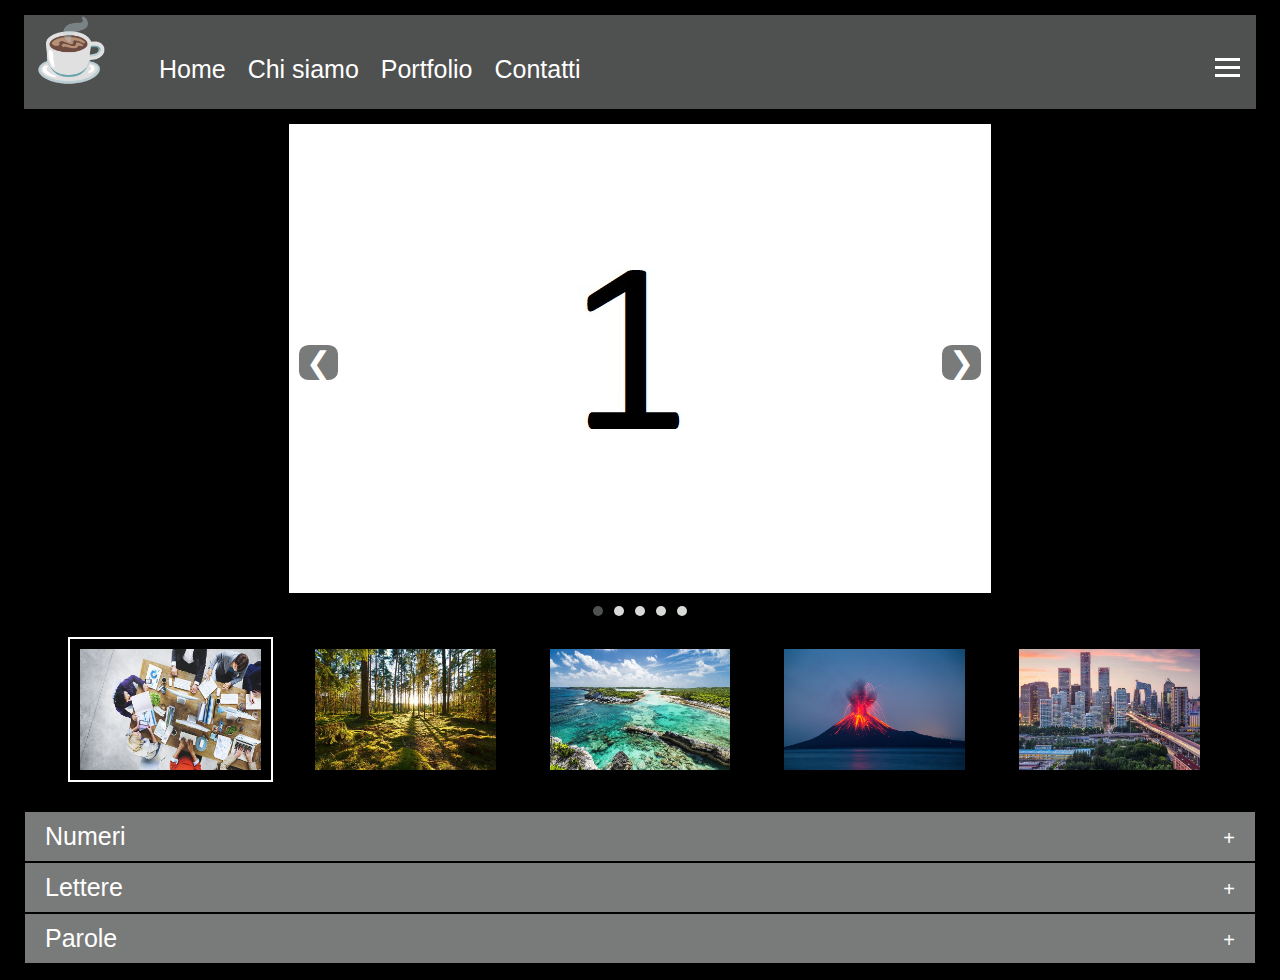
<file: index.html>
<!DOCTYPE html>
<html lang="en">

<head>
    <meta charset="UTF-8">
    <meta http-equiv="X-UA-Compatible" content="IE=edge">
    <meta name="viewport" content="width=device-width, initial-scale=1.0">
    <link rel="stylesheet" href="css/main.css">
    <title>Prova flex table</title>
</head>

<body>
    <div id="body-div">
        <div id="header">
            <div id="header__logo">
                <p id="logo-p">&#9749;</p>
            </div>
            <div id="header__menu-list">
                <ul>
                    <li class="header__menu-listitem"><a href="">Home</a> </li>
                    <li class="header__menu-listitem"><a href="">Chi siamo</a>
                        <div class="header__submenu">
                            <p><a href="">Oggi</a></p>
                            <p><a href="">Le origini</a></p>
                            <p><a href="">Il domani</a></p>
                        </div>
                    </li>
                    <li class="header__menu-listitem"><a href="">Portfolio</a></li>
                    <li class="header__menu-listitem"><a href="">Contatti</a></li>
                </ul>
            </div>
            <div class="header__menu">
                <div class="header__menu-bar"></div>
                <div class="header__menu-bar"></div>
                <div class="header__menu-bar"></div>
            </div>
        </div>

        <div class="carosello">
            <div class="carosello__main">
                <div class="carosello__slide">
                    <img src="img/uno.jpg">
                </div>
                <div class="carosello__slide">
                    <img src="img/fotolia-92027264european-day-forest-green-forest.jpg">
                </div>
                <div class="carosello__slide">
                    <img src="img/LongIsland-Bahamas-ShaneGross.jpg">
                </div>
                <div class="carosello__slide">
                    <img src="img/vulcano.jpg">
                </div>
                <div class="carosello__slide">
                    <img src="img/pechino1.jpg">
                </div>
                <div id="carosello__precedente" class="carosello__selettore">
                    <a onclick="precedente()">&#10094;</a>
                </div>
                <div id="carosello__seguente" class="carosello__selettore">
                    <a onclick="seguente()">&#10095;</a>
                </div>

            </div>
  <!--          <div style="text-align:center">
                <span class="carosello__pallini" onclick="setSlide(0)"></span>
                <span class="carosello__pallini" onclick="setSlide(1)"></span>
                <span class="carosello__pallini" onclick="setSlide(2)"></span>
                <span class="carosello__pallini" onclick="setSlide(3)"></span>
                <span class="carosello__pallini" onclick="setSlide(4)"></span>
            </div> -->
            <div style="text-align:center">
                <span class="carosello__pallini"></span>
                <span class="carosello__pallini"></span>
                <span class="carosello__pallini"></span>
                <span class="carosello__pallini"></span>
                <span class="carosello__pallini"></span>
            </div>

 <!--           <div class="carosello__parent">
                <div class="carosello__parent__slide" onclick="setParent(0)"><img src="img/office-t.jpg"></div>
                <div class="carosello__parent__slide" onclick="setParent(1)"><img
                        src="img/fotolia-92027264european-day-forest-green-forest.jpg"></div>
                <div class="carosello__parent__slide" onclick="setParent(2)"><img
                        src="img/LongIsland-Bahamas-ShaneGross.jpg"></div>
                <div class="carosello__parent__slide" onclick="setParent(3)"><img src="img/vulcano.jpg"></div>
                <div class="carosello__parent__slide" onclick="setParent(4)"><img src="img/pechino1.jpg"></div>
            </div> -->

            <div class="carosello__parent">
                <div class="carosello__parent__slide"><img src="img/office-t.jpg"></div>
                <div class="carosello__parent__slide"><img
                        src="img/fotolia-92027264european-day-forest-green-forest.jpg"></div>
                <div class="carosello__parent__slide"><img
                        src="img/LongIsland-Bahamas-ShaneGross.jpg"></div>
                <div class="carosello__parent__slide"><img src="img/vulcano.jpg"></div>
                <div class="carosello__parent__slide"><img src="img/pechino1.jpg"></div>
            </div>
        </div>

        <div id="numeri" class="accordion">
            <p class="accordion__clickable">Numeri</p>
            <div class="accordion__content">
                <div class="flex-table">
                    <div class="flex-table__header">
                        <div class="flex-table__column">
                            <p>1</p>
                        </div>
                        <div class="flex-table__column">
                            <p>2</p>
                        </div>
                        <div class="flex-table__column">
                            <p>3</p>
                        </div>
                        <div class="flex-table__column">
                            <p>4</p>
                        </div>
                    </div>
                    <div class="flex-table__row">
                        <div class="flex-table__column">
                            <p>11</p>
                        </div>
                        <div class="flex-table__column">
                            <p>12</p>
                        </div>
                        <div class="flex-table__column">
                            <p>13</p>
                        </div>
                        <div class="flex-table__column">
                            <p>14</p>
                        </div>
                    </div>
                    <div class="flex-table__row">
                        <div class="flex-table__column">
                            <p>21</p>
                        </div>
                        <div class="flex-table__column">
                            <p>22</p>
                        </div>
                        <div class="flex-table__column">
                            <p>23</p>
                        </div>
                        <div class="flex-table__column">
                            <p>24</p>
                        </div>
                    </div>
                </div>
            </div>
        </div>
        <div id="lettere" class="accordion">
            <p class="accordion__clickable">Lettere</p>
            <div class="accordion__content">
                <div class="flex-table">
                    <div class="flex-table__header">
                        <div class="flex-table__column">A</div>
                        <div class="flex-table__column">B</div>
                        <div class="flex-table__column">C</div>
                        <div class="flex-table__column">D</div>
                    </div>
                    <div class="flex-table__row" id="lettereRow">
                        <div class="flex-table__column">E</div>
                        <div class="flex-table__column">F</div>
                        <div class="flex-table__column">G</div>
                        <div class="flex-table__column">H</div>
                    </div>
                    <div class="flex-table__row">
                        <div class="flex-table__column" style="flex-basis: 300%">I</div>
                        <!--    <div class="flex-table-column-2">L</div> 
                    <div class="flex-table-column-3">M</div> -->
                        <div class="flex-table__column">N</div>
                    </div>
                </div>
            </div>
        </div>
        <div id="parole" class="accordion">
            <p class="accordion__clickable">Parole</p>
            <div class="accordion__content">
                <div class="flex-table">
                    <div class="flex-table__header">
                        <div class="flex-table__column">Attico</div>
                        <div class="flex-table__column">Barile</div>
                        <div class="flex-table__column">Canaglia</div>
                        <div class="flex-table__column">Dottore</div>
                    </div>
                    <div class="flex-table__row">
                        <div class="flex-table__column">Elemento</div>
                        <!--     <div class="flex-table-column-2">Feature</div>-->
                        <div class="flex-table__column" style="flex-basis: 200%">Governo</div>
                        <div class="flex-table__column">Hotel</div>
                    </div>
                    <div class="flex-table__row">
                        <div class="flex-table__column">Ittico</div>
                        <div class="flex-table__column">Labartino</div>
                        <div class="flex-table__column">Moto</div>
                        <div class="flex-table__column">Nautico</div>
                    </div>
                </div>
            </div>
        </div>
    </div>
    <script src="js/carosello_copy.js"></script>
    <script src="js/menu.js"></script>
    <script>
        var el = document.getElementsByClassName("accordion");
        var i;
        for (i = 0; i < el.length; i++) {
            var prova = el[i].firstChild.nextSibling;
            console.log(prova);
            prova.addEventListener("click", function () {

                for (var k = 0; k < el.length; k++) {
                    var element = el[k].firstChild.nextSibling
                    console.log(element)
          //          element.nextSibling.nextSibling.classList.remove("accordion--open");
         //           element.nextSibling.nextSibling.style.maxHeight = null;  
                    if (element != this) {
                        if (!element.classList.contains("accordion__clickable")) {
                        //    element.classList.toggle("accordion__clickable");
                            element.nextSibling.nextSibling.classList.remove("accordion--open");
                            element.classList.add("accordion__clickable");
                            element.nextSibling.nextSibling.style.maxHeight = null;  
                        }
                    }
                }

                var accEl = this.nextSibling.nextSibling;
                console.log(accEl)
                accEl.classList.toggle("accordion--open");

                if(accEl.classList.contains("accordion--open")){
                    accEl.style.maxHeight = accEl.scrollHeight + "px";
                    this.classList.remove("accordion__clickable");
                } else {
                    accEl.style.maxHeight = null;
                    this.classList.add("accordion__clickable");
                }


                /*
                if (accEl.style.maxHeight != 0) {
                    accEl.style.maxHeight = 0 + "px";
                    this.classList.toggle("accordion__clickable");
                } else {
                    accEl.style.maxHeight = accEl.scrollHeight + "px";
                    this.classList.toggle("accordion__clickable");
                }*/
            });
        }

    </script>
</body>

</html>
</file>
<file: css/main.css>
@charset "UTF-8";
body {
  font-family: Arial, Helvetica, sans-serif;
  font-size: 25px;
  color: white;
  background-color: black;
}

#body-div {
  margin: 15px;
}

.accordion {
  background-color: #797a7a;
}
.accordion > p {
  padding: 10px 20px;
  margin: 0px;
  border-width: 0 2px 2px 2px;
  border-style: solid;
  border-color: black;
}
.accordion > p:after {
  float: right;
  content: " −";
  font-size: 20px;
  margin-top: 5px;
}
.accordion > p:not(.accordion__clickable) {
  background-color: #a6a7a7;
}
.accordion .accordion__clickable:after {
  float: right;
  content: " +";
  font-size: 20px;
  margin-top: 5px;
}
.accordion .accordion__clickable:hover {
  background-color: #a6a7a7;
}

.flex-table {
  display: flex;
  flex-direction: column;
  justify-content: space-around;
  border: 2px solid black;
  border-top-style: none;
}
.flex-table div {
  width: 100%;
  height: 200px;
  display: flex;
  flex-direction: row;
  justify-content: space-around;
  align-items: center;
}
.flex-table div div p:hover {
  font-size: 50px;
  animation-name: focus;
  animation-duration: 0.4s;
  animation-fill-mode: backwards;
}

#lettereRow {
  display: flex;
  flex-direction: row-reverse;
}

#parole div div div div:hover {
  animation-name: parole;
  animation-duration: 0.2s;
  animation-fill-mode: backwards;
}

.accordion__content {
  display: none;
  color: black;
  background-color: #d8dad8;
  max-height: 0;
  overflow: hidden;
  transition: max-height 1s ease-out;
}

.accordion--open {
  display: block;
}

@keyframes focus {
  0% {
    font-size: 50px;
  }
  100% {
    font-size: 80px;
    transform: rotate(-360deg);
  }
}
@keyframes parole {
  100% {
    transform: scale(2);
  }
}
@media screen and (max-width: 1000px) {
  .flex-table {
    flex-wrap: wrap;
    flex: 50%;
  }
  .flex-table > div {
    flex-wrap: wrap;
    flex: 50%;
  }
  .flex-table > div > div {
    flex: 50%;
  }
}
@media screen and (max-width: 650px) {
  .flex-table {
    flex-wrap: wrap;
    flex: 100%;
  }
  .flex-table > div {
    flex-wrap: wrap;
    flex: 100%;
  }
  .flex-table > div > div {
    flex: 100%;
  }

  #header {
    flex-direction: column;
  }
  #header > * {
    align-self: center;
  }
  #header #header__menu-list {
    list-style-position: outside;
    margin: -10px;
  }
  #header #header__menu-list li:first-child {
    margin-left: -40px;
  }
}
.carosello {
  display: flex;
  flex: 90%;
  flex-direction: column;
  align-content: center;
  color: white;
  margin: 15px;
}
.carosello__main {
  display: flex;
  align-self: center;
  align-content: center;
  width: fit-content;
  position: relative;
}
.carosello__main img {
  border: 1px solid white;
  width: 100%;
  height: auto;
  position: relative;
}
.carosello__slide {
  display: none;
  animation-name: fade;
  animation-duration: 3s;
}
.carosello__selettore {
  font-size: 30px;
  position: absolute;
  top: 45%;
  width: auto;
  margin: 10px;
  padding: 0px 7px;
  border-radius: 25%;
  z-index: 10;
  background-color: #797a7a;
}
.carosello__selettore:hover {
  cursor: pointer;
}
.carosello__pallini {
  cursor: pointer;
  height: 10px;
  width: 10px;
  margin: 0 2px;
  background-color: #d8dad8;
  border-radius: 50%;
  display: inline-block;
  position: relative;
  transition: background-color 0.6s ease;
}
.carosello__pallini:hover {
  background-color: #4f5050;
}
.carosello__parent {
  display: flex;
  flex: 90%;
  justify-content: center;
  justify-items: center;
  margin: 15px;
}
.carosello__parent__slide {
  display: flex;
  margin: 0px 15px;
  justify-content: center;
  padding: 10px;
  border: 2px solid black;
}
.carosello__parent img {
  width: 100%;
  height: auto;
}

#carosello__seguente {
  right: 0px;
}

.attivo {
  background-color: #4f5050;
}

.selected {
  border: 2px solid white;
}

@keyframes fade {
  from {
    opacity: 0.3;
  }
  to {
    opacity: 1;
  }
}
@media screen and (max-width: 900px) {
  .carosello__parent {
    margin: 10px 0px;
  }
  .carosello__parent__slide {
    margin: 0px 1px;
  }
  .carosello__parent__slide > img {
    width: 95%;
  }

  .selezionato {
    padding: 5px;
  }
}
.header__menu-bar {
  width: 25px;
  height: 3px;
  background-color: white;
  margin: 5px 6px;
}

#header {
  position: relative;
  display: flex;
  flex-direction: row;
  justify-content: flex-start;
  align-content: flex-end;
  background-color: #4f5050;
  margin: 15px 1px;
}
#header__logo {
  font-size: 60px;
  margin: -60px 10px;
}
#header__menu-list {
  margin: 15px 10px 0px 0px;
}
#header__menu-list > ul {
  list-style: none;
}
#header__menu-list > ul > li {
  position: relative;
  display: inline;
  margin-right: 15px;
}
#header__menu-list > ul > li:last-child {
  margin-right: 0px;
}
#header__menu-list > ul a {
  text-decoration: none;
  color: white;
}

li:hover {
  text-decoration: underline;
}

.header__submenu {
  position: absolute;
  left: 0px;
  background-color: #4f5050;
  max-height: 0;
  width: 90%;
  padding: 10px 10px;
  overflow: hidden;
  transition: max-height 0.5s ease-out;
}
.header__submenu p {
  z-index: 10;
  margin: 10px 0px;
  font-size: 20px;
}
.header__submenu p:hover {
  text-decoration: underline;
}
.header__submenu p:last-child {
  margin-bottom: 0px;
}

.header__menu {
  position: absolute;
  right: 10px;
  top: 40%;
}

@media screen and (max-width: 650px) {
  .header__menu {
    position: relative;
    left: 0%;
  }

  #header {
    flex-direction: column;
  }
  #header > * {
    align-self: center;
  }
  #header #header__menu-list {
    list-style-position: outside;
    margin: -10px;
  }
  #header #header__menu-list li:first-child {
    margin-left: -40px;
  }
}

/*# sourceMappingURL=main.css.map */
</file>
